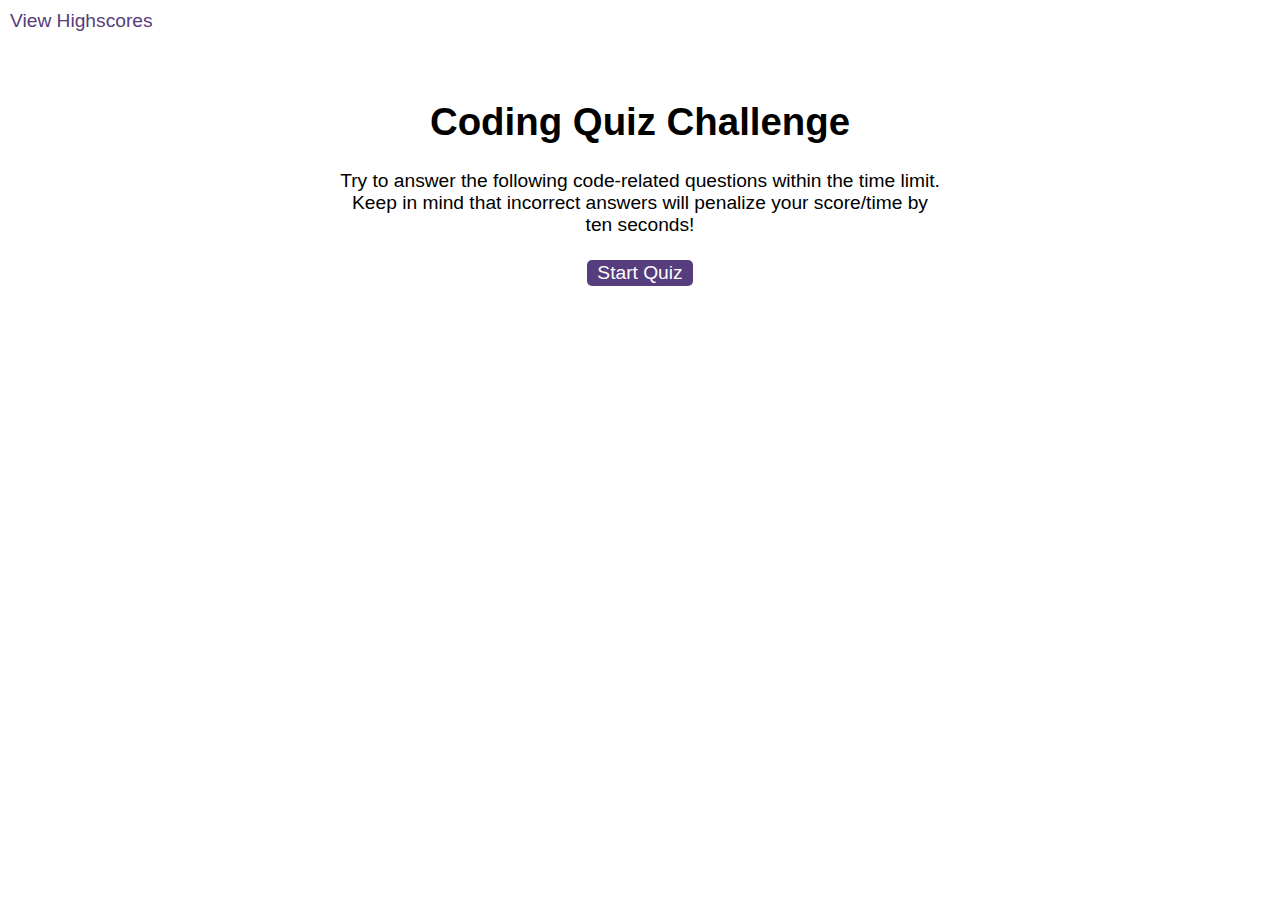
<file: starter/index.html>
<!DOCTYPE html>
<html lang="en-gb">
  <head>
    <meta charset="UTF-8" />
    <meta name="viewport" content="width=device-width, initial-scale=1.0" />
    <meta http-equiv="X-UA-Compatible" content="ie=edge" />
    <title>Coding Quiz</title>

    <link rel="stylesheet" href="./styles.css" />
  </head>

  <body>
    <div class="scores"><a href="highscores.html">View Highscores</a></div>

    <div class="timer hide">Time: <span id="time"></span></div>

    <div class="wrapper">
      <div id="start-screen" class="start">
        <h1 class="opening" id="quiz-title">Coding Quiz Challenge</h1>
        <p class="opening" id="quiz-note">
          Try to answer the following code-related questions within the time
          limit. Keep in mind that incorrect answers will penalize your
          score/time by ten seconds!
        </p>
        <button class="opening" id="start">Start Quiz</button>
      </div>

      <div id="questions" class="hide">
        <h2 id="question-title"></h2>
        <div id="choices" class="choices"></div>
        <hr id="line-break" class="hide answer">
        <p id="correct-answer" class="hide answer"></p>
      </div>

      <div id="end-screen" class="hide">
        <h2>All done!</h2>
        <p>Your final score is <span id="final-score"></span>.</p>
        <p>
          Enter initials: 
          <input type="text" id="initials" max="3" />
          <button id="submit">Submit</button>
        </p>
      </div>

      <div id="feedback" class="feedback hide"></div>
    </div>

    <script src="./questions.js"></script>
    <script src="./logic.js"></script>
  </body>
</html>
</file>
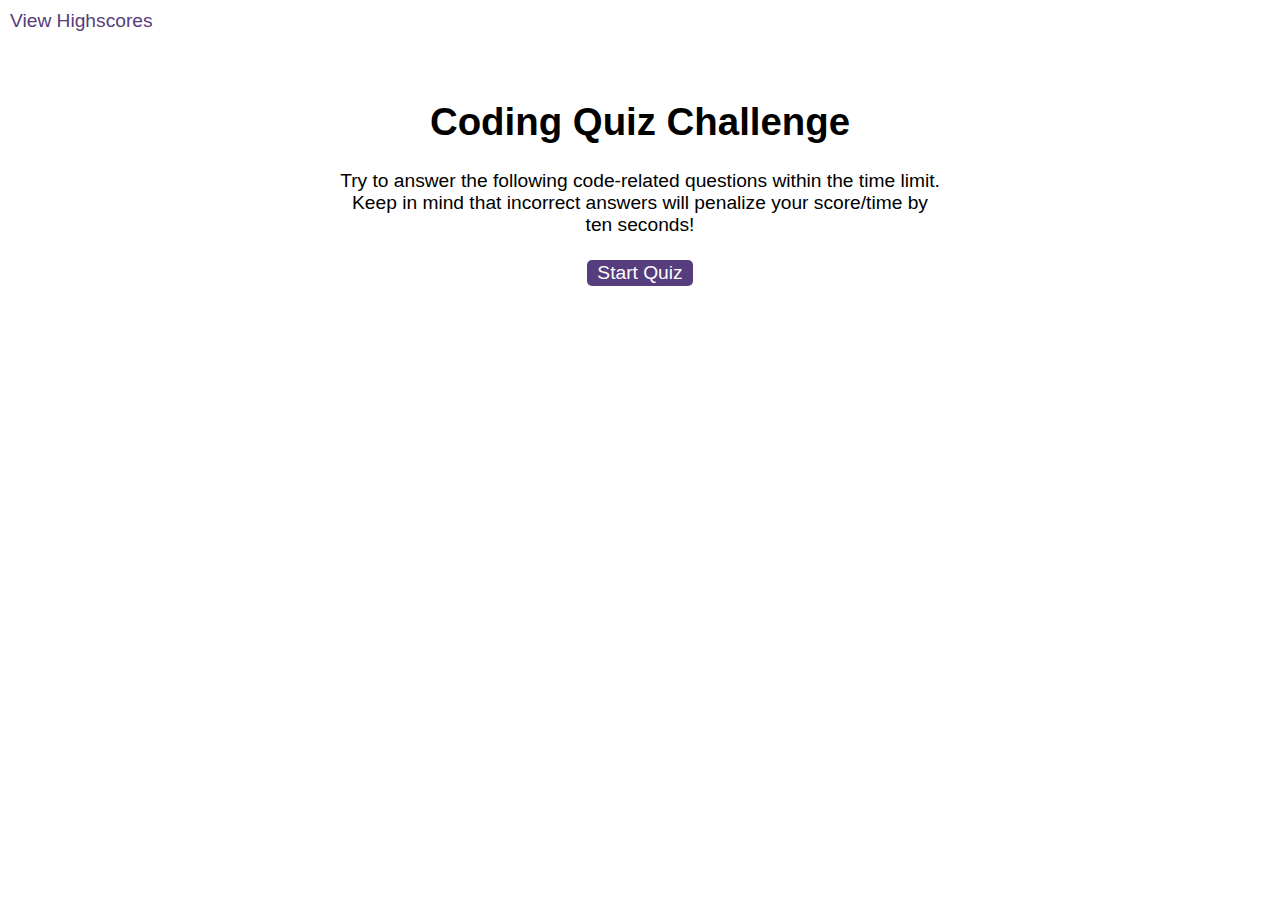
<file: starter/html/index.html>
<!DOCTYPE html>
<html lang="en-gb">
  <head>
    <meta charset="UTF-8" />
    <meta name="viewport" content="width=device-width, initial-scale=1.0" />
    <meta http-equiv="X-UA-Compatible" content="ie=edge" />
    <title>Coding Quiz</title>

    <link rel="stylesheet" href="../css/styles.css" />
  </head>

  <body>
    <div class="scores"><a href="highscores.html">View Highscores</a></div>

    <div class="timer hide">Time: <span id="time"></span></div>

    <div class="wrapper">
      <div id="start-screen" class="start">
        <h1 class="opening" id="quiz-title">Coding Quiz Challenge</h1>
        <p class="opening" id="quiz-note">
          Try to answer the following code-related questions within the time
          limit. Keep in mind that incorrect answers will penalize your
          score/time by ten seconds!
        </p>
        <button class="opening" id="start">Start Quiz</button>
      </div>

      <div id="questions" class="hide">
        <h2 id="question-title"></h2>
        <div id="choices" class="choices"></div>
        <hr id="line-break" class="hide answer">
        <p id="correct-answer" class="hide answer"></p>
      </div>

      <div id="end-screen" class="hide">
        <h2>All done!</h2>
        <p>Your final score is <span id="final-score"></span>.</p>
        <p>
          Enter initials: 
          <input type="text" id="initials" max="3" />
          <button id="submit">Submit</button>
        </p>
      </div>

      <div id="feedback" class="feedback hide"></div>
    </div>

    <script src="../js/questions.js"></script>
    <script src="../js/logic.js"></script>
  </body>
</html>
</file>
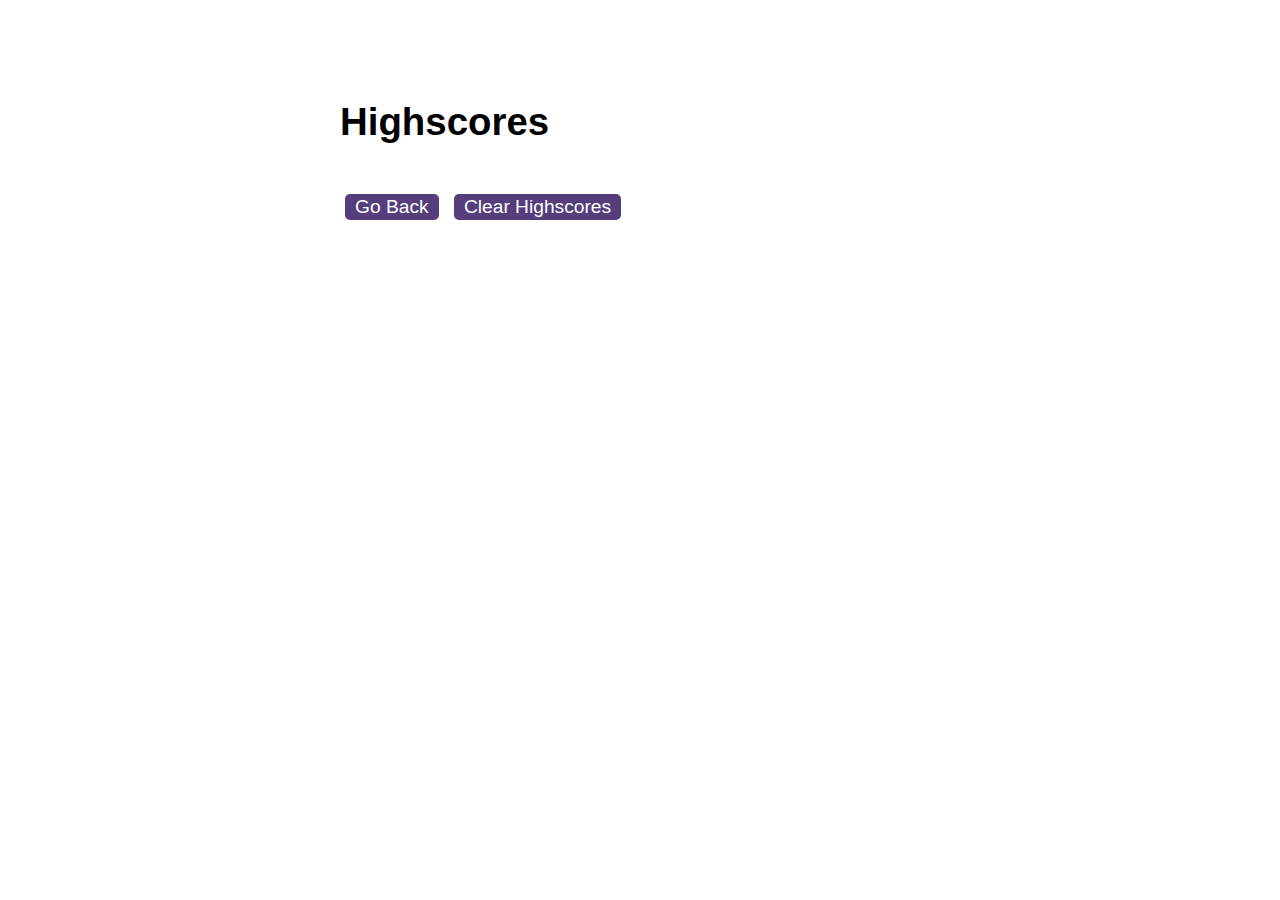
<file: starter/highscores.html>
<!DOCTYPE html>
<html lang="en">
  <head>
    <meta charset="UTF-8" />
    <meta name="viewport" content="width=device-width, initial-scale=1.0" />
    <meta http-equiv="X-UA-Compatible" content="ie=edge" />
    <title>Highscores</title>

    <link rel="stylesheet" href="./styles.css" />
  </head>

  <body>
    <div class="wrapper">
      <h1>Highscores</h1>
      <ol id="highscores"></ol>

      <a href="index.html"><button>Go Back</button></a>
      <button id="clear">Clear Highscores</button>
    </div>

    <script src="./scores.js"></script>
  </body>
</html>
</file>
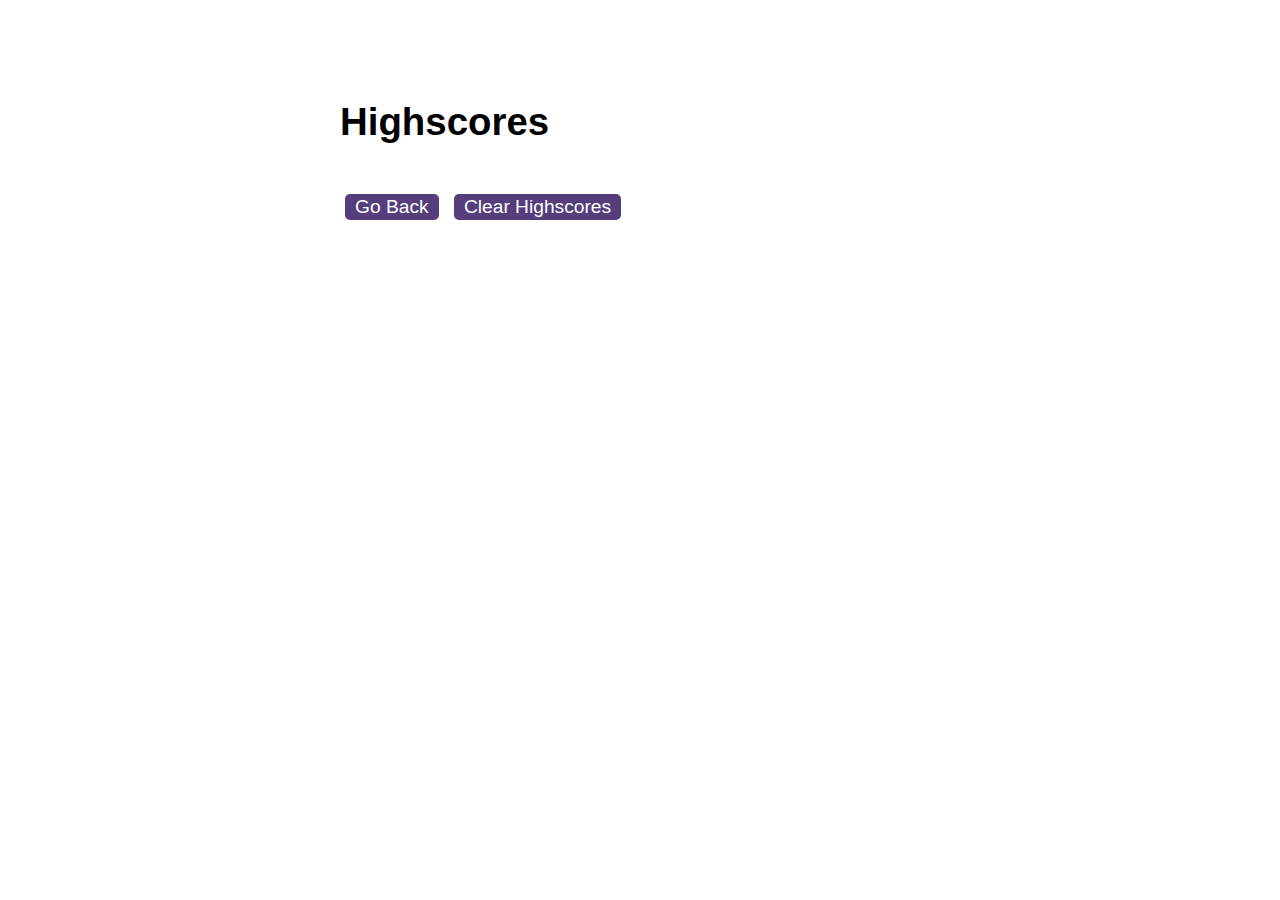
<file: starter/html/highscores.html>
<!DOCTYPE html>
<html lang="en">
  <head>
    <meta charset="UTF-8" />
    <meta name="viewport" content="width=device-width, initial-scale=1.0" />
    <meta http-equiv="X-UA-Compatible" content="ie=edge" />
    <title>Highscores</title>

    <link rel="stylesheet" href="../css/styles.css" />
  </head>

  <body>
    <div class="wrapper">
      <h1>Highscores</h1>
      <ol id="highscores"></ol>

      <a href="index.html"><button>Go Back</button></a>
      <button id="clear">Clear Highscores</button>
    </div>

    <script src="../js/scores.js"></script>
  </body>
</html>
</file>
<file: starter/styles.css>
body {
  font-family: Arial;
  font-size: 120%;
}

a {
  color: #563d7c;
  text-decoration: none;
  transition: color 0.1s;
}

a:hover {
  color: #8570a5;
}

button {
  display: inline-block;
  margin: 5px;
  cursor: pointer;
  font-size: 100%;
  background-color: #563d7c;
  border-radius: 5px;
  padding: 2px 10px;
  color: white;
  border: 0;
  transition: background-color 0.1s;
}

button:hover {
  background-color: #8570a5;
}

.choices button {
  display: block;
}

input[type="text"] {
  font-size: 100%;
}

ol {
  padding-left: 0px;
  max-height: 400px;
  overflow: auto;
}

li {
  padding: 5px;
  list-style: decimal inside none;
}

li:nth-child(odd) {
  background-color: #f3edfc;
}

.wrapper {
  margin: 100px auto 0 auto;
  max-width: 600px;
}

.hide {
  display: none;
}

.start {
  text-align: center;
}

.scores {
  position: absolute;
  top: 10px;
  left: 10px;
}

.feedback {
  font-style: italic;
  font-size: 120%;
  margin-top: 20px;
  padding-top: 10px;
  color: gray;
  border-top: 2px solid #ccc;
}

.timer {
  position: absolute;
  top: 10px;
  right: 10px;
}

#line-break {
margin-top: 30px;
}

#correct-answer {
  font-style: italic;
  color: gray;
  margin-top: 0;
}
</file>
<file: starter/css/styles.css>
body {
  font-family: Arial;
  font-size: 120%;
}

a {
  color: #563d7c;
  text-decoration: none;
  transition: color 0.1s;
}

a:hover {
  color: #8570a5;
}

button {
  display: inline-block;
  margin: 5px;
  cursor: pointer;
  font-size: 100%;
  background-color: #563d7c;
  border-radius: 5px;
  padding: 2px 10px;
  color: white;
  border: 0;
  transition: background-color 0.1s;
}

button:hover {
  background-color: #8570a5;
}

.choices button {
  display: block;
}

input[type="text"] {
  font-size: 100%;
}

ol {
  padding-left: 0px;
  max-height: 400px;
  overflow: auto;
}

li {
  padding: 5px;
  list-style: decimal inside none;
}

li:nth-child(odd) {
  background-color: #f3edfc;
}

.wrapper {
  margin: 100px auto 0 auto;
  max-width: 600px;
}

.hide {
  display: none;
}

.start {
  text-align: center;
}

.scores {
  position: absolute;
  top: 10px;
  left: 10px;
}

.feedback {
  font-style: italic;
  font-size: 120%;
  margin-top: 20px;
  padding-top: 10px;
  color: gray;
  border-top: 2px solid #ccc;
}

.timer {
  position: absolute;
  top: 10px;
  right: 10px;
}

#line-break {
margin-top: 30px;
}

#correct-answer {
  font-style: italic;
  color: gray;
  margin-top: 0;
}
</file>
